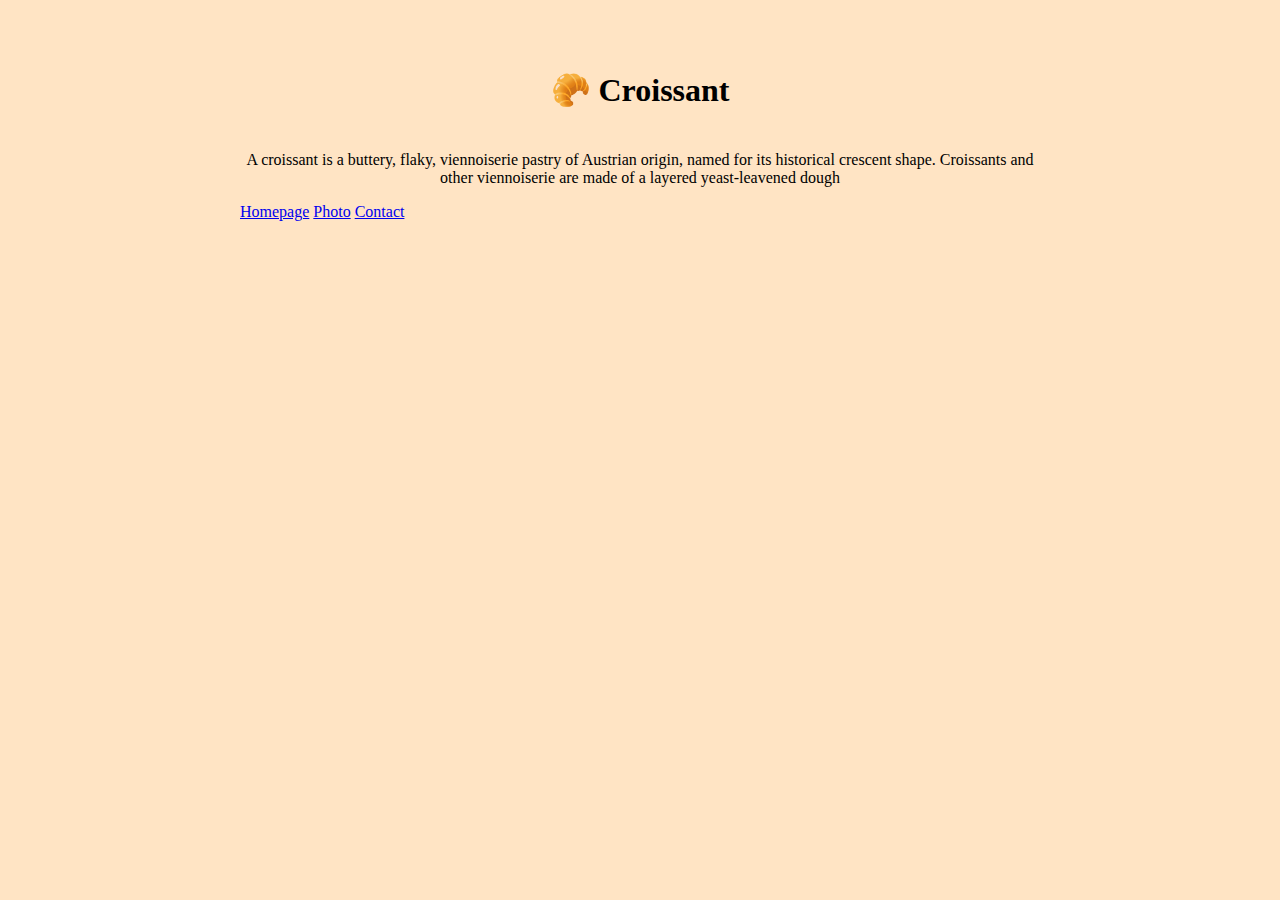
<file: index.html>
<!DOCTYPE html>
<html lang="en">
  <head>
    <meta charset="UTF-8" />
    <meta http-equiv="X-UA-Compatible" content="IE=edge" />
    <meta name="viewport" content="width=device-width, initial-scale=1.0" />
    <meta
      name="description"
      content="This is a moc multiple page site called Croissant.com. It was built as a homework for SheCodes Responsive course."
    />
    <link
      href="https://cdn.jsdelivr.net/npm/bootstrap@5.2.0/dist/css/bootstrap.min.css"
      rel="stylesheet"
      integrity="sha384-gH2yIJqKdNHPEq0n4Mqa/HGKIhSkIHeL5AyhkYV8i59U5AR6csBvApHHNl/vI1Bx"
      crossorigin="anonymous"
    />

    <link rel="stylesheet" href="/css/styles.css" />
    <title>
      Multiple page site Croissant.com / Homepage - Shecodes Responsive
    </title>
  </head>
  <body>
    <h1>🥐 Croissant</h1>
    <p>
      A croissant is a buttery, flaky, viennoiserie pastry of Austrian origin,
      named for its historical crescent shape. Croissants and other viennoiserie
      are made of a layered yeast-leavened dough
    </p>
    <div class="d-flex justify-content-evenly">
      <a href="/" title="Homepage of croissant.come">Homepage</a>
      <a href="/photo.html" title="Photo page of croissant.come">Photo</a>
      <a href="/contact.html" title="Contact page of croissant.come">Contact</a>
    </div>
  </body>
</html>
</file>
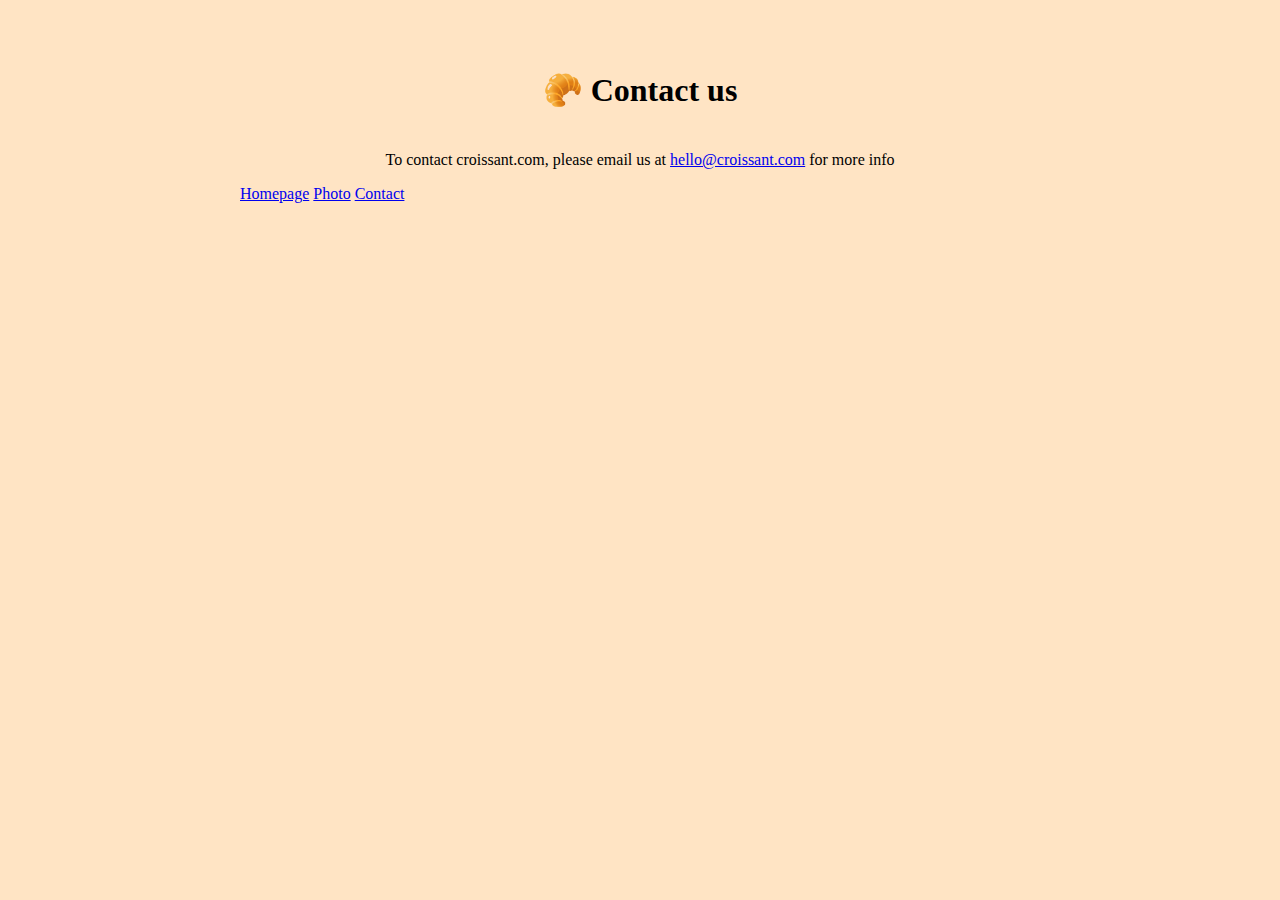
<file: contact.html>
<!DOCTYPE html>
<html lang="en">
  <head>
    <meta charset="UTF-8" />
    <meta http-equiv="X-UA-Compatible" content="IE=edge" />
    <meta name="viewport" content="width=device-width, initial-scale=1.0" />
    <meta
      name="description"
      content="This is a moc multiple page site called Croissant.com. It was built as a homework for SheCodes Responsive course."
    />
    <link
      href="https://cdn.jsdelivr.net/npm/bootstrap@5.2.0/dist/css/bootstrap.min.css"
      rel="stylesheet"
      integrity="sha384-gH2yIJqKdNHPEq0n4Mqa/HGKIhSkIHeL5AyhkYV8i59U5AR6csBvApHHNl/vI1Bx"
      crossorigin="anonymous"
    />

    <link rel="stylesheet" href="/css/styles.css" />
    <title>
      Multiple page site Croissant.com / Contact information - Shecodes
      Responsive
    </title>
  </head>
  <body>
    <h1>🥐 Contact us</h1>
    <p>
      To contact croissant.com, please email us at
      <a href="mailto:hello@croissant.com">hello@croissant.com</a> for more info
    </p>
    <div class="d-flex justify-content-evenly">
      <a href="/" title="Homepage of croissant.come">Homepage</a>
      <a href="/photo.html" title="Photo page of croissant.come">Photo</a>
      <a href="/contact.html" title="Contact page of croissant.come">Contact</a>
    </div>
  </body>
</html>
</file>
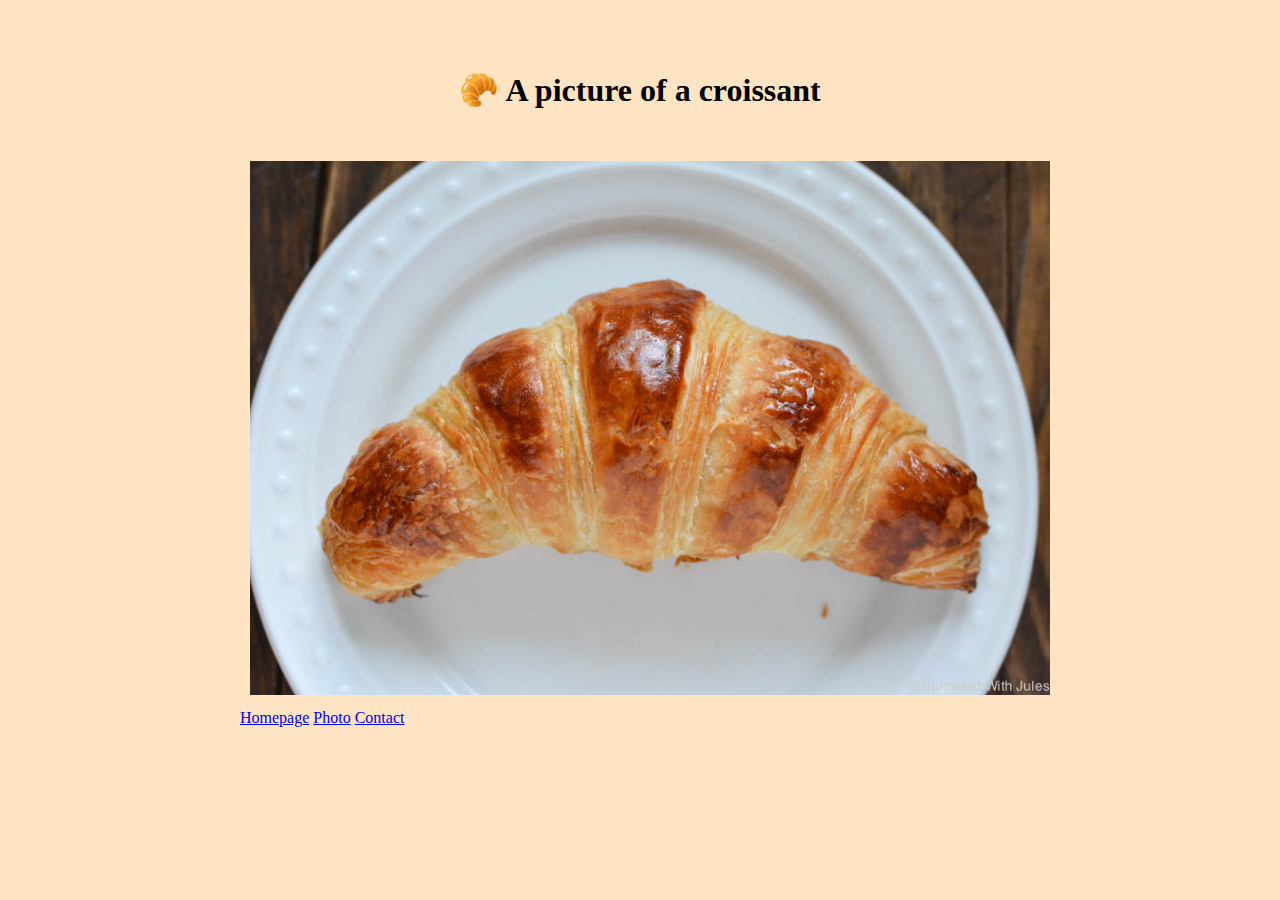
<file: photo.html>
<!DOCTYPE html>
<html lang="en">
  <head>
    <meta charset="UTF-8" />
    <meta http-equiv="X-UA-Compatible" content="IE=edge" />
    <meta name="viewport" content="width=device-width, initial-scale=1.0" />
    <meta
      name="description"
      content="This is a moc multiple page site called Croissant.com. It was built as a homework for SheCodes Responsive course."
    />
    <link
      href="https://cdn.jsdelivr.net/npm/bootstrap@5.2.0/dist/css/bootstrap.min.css"
      rel="stylesheet"
      integrity="sha384-gH2yIJqKdNHPEq0n4Mqa/HGKIhSkIHeL5AyhkYV8i59U5AR6csBvApHHNl/vI1Bx"
      crossorigin="anonymous"
    />

    <link rel="stylesheet" href="/css/styles.css" />
    <title>
      Multiple page site Croissant.com / Croissant photo - Shecodes Responsive
    </title>
  </head>
  <body>
    <h1>🥐 A picture of a croissant</h1>
    <img
      src="/picture/croissant.jpg"
      alt="Picture of freshly baked croissant for croissant.come site"
    />
    <div class="d-flex justify-content-evenly">
      <a href="/" title="Homepage of croissant.come">Homepage</a>
      <a href="/photo.html" title="Photo page of croissant.come">Photo</a>
      <a href="/contact.html" title="Contact page of croissant.come">Contact</a>
    </div>
  </body>
</html>
</file>
<file: css/styles.css>
body {
  background-color: bisque;
  max-width: 800px;
  padding: 50px;
  margin: 0 auto;
}
h1 {
  text-align: center;
  padding-bottom: 20px;
}
img {
  max-width: 100%;
  height: auto;
  padding: 10px;
}

p {
  text-align: center;
}
</file>
